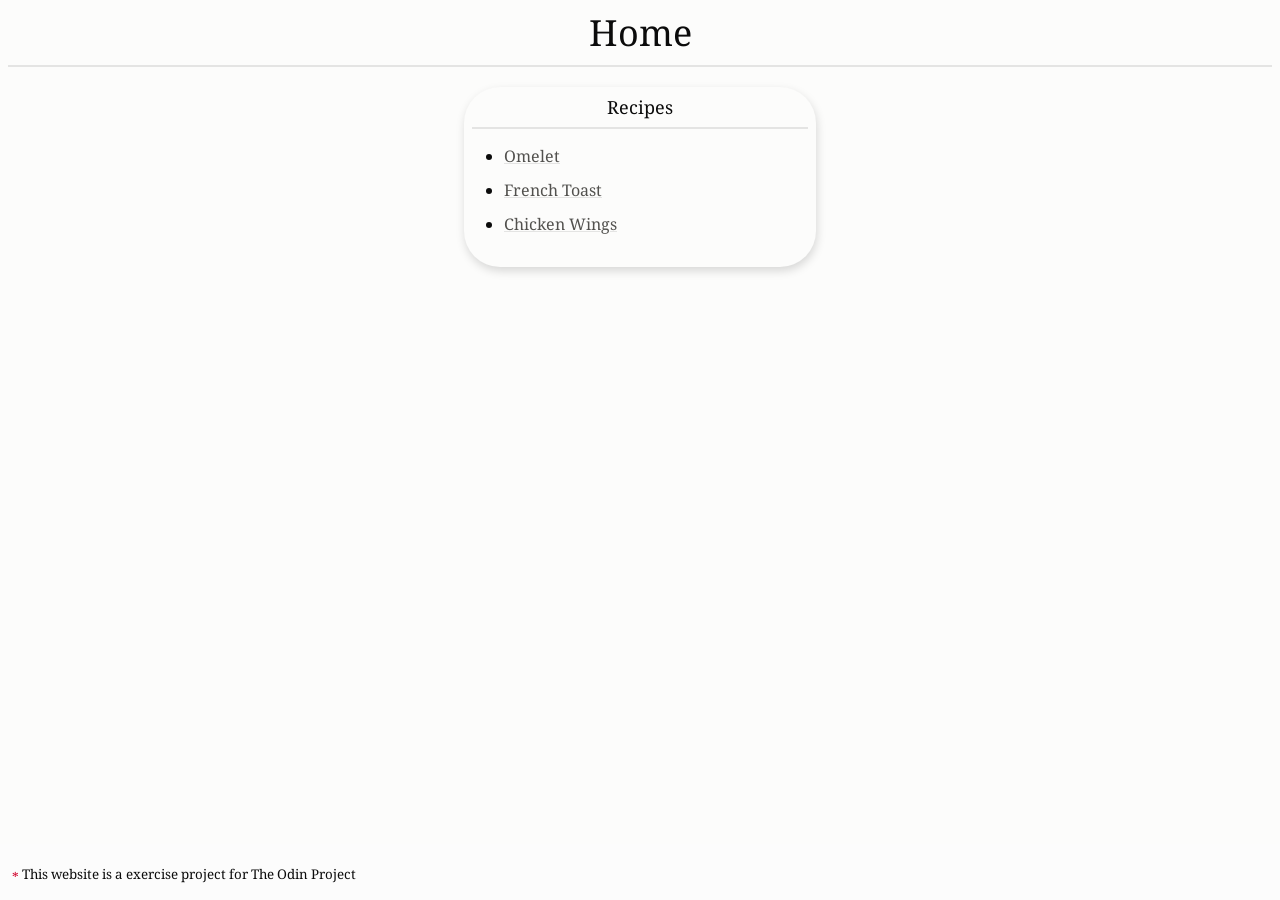
<file: index.html>
<!DOCTYPE html>

<html lang='en'>
  <head>
    <meta charset='utf-8'>
    <link rel="stylesheet" href="styles/homepage.css">

    <link rel="preconnect" href="https://fonts.googleapis.com">
    <link rel="preconnect" href="https://fonts.gstatic.com" crossorigin>
    <link href="https://fonts.googleapis.com/css2?family=Noto+Serif:ital,wght@0,100..900;1,100..900&display=swap" rel="stylesheet">

    <title>Recipes</title>
  </head>
  <body>
    <header>Home</header>
    <hr>
    <div class="recipe-list">
      <div class="recipe-header">Recipes</div>
      <hr>
      <ul>
        <li><a href='recipes/omelet.html'>Omelet</a></li>
        <li><a href='recipes/french-toast.html'>French Toast</a></li>
        <li><a href='recipes/chicken-wings.html'>Chicken Wings</a></li>
      </ul>
    </div>

    <div class="footer">
      <p>
        <small><span class="asterisk">*</span> This website is a exercise project for The Odin Project</small>
      </p>
    </div>
  </body>
</html>
</file>
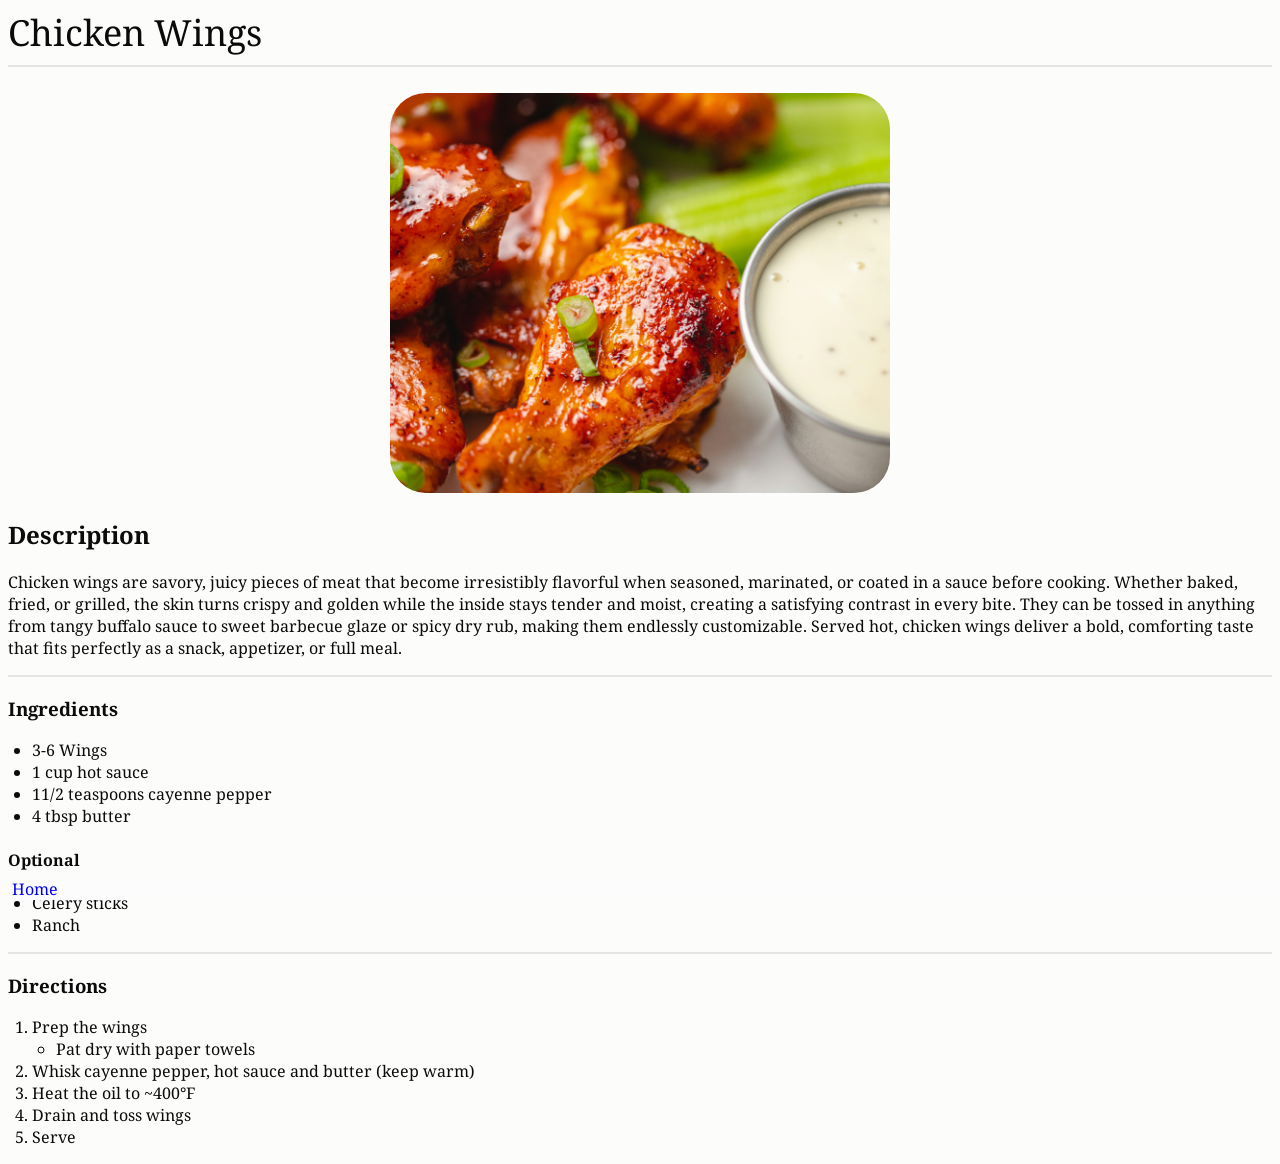
<file: recipes/chicken-wings.html>
<!DOCTYPE html>

<html lang='en'>
  <head>
    <meta charset='utf-8'>
    <link rel="stylesheet" href="../styles/recipes.css">

    <link rel="preconnect" href="https://fonts.googleapis.com">
    <link rel="preconnect" href="https://fonts.gstatic.com" crossorigin>
    <link href="https://fonts.googleapis.com/css2?family=Noto+Serif:ital,wght@0,100..900;1,100..900&display=swap" rel="stylesheet">

    <title>Chicken Wings</title>
  </head>
  <body>
    <header>Chicken Wings</header>
    <hr>
    <div class="food-image-container">
      <img class='food-image' src='../images/chicken-wings.jpg' alt='Chicken wings with ranch'>
    </div>
    <h2>Description</h2>

    <p>
Chicken wings are savory, juicy pieces of meat that become irresistibly flavorful when seasoned,
marinated, or coated in a sauce before cooking. Whether baked, fried, or grilled, the skin turns
crispy and golden while the inside stays tender and moist, creating a satisfying contrast in every
bite. They can be tossed in anything from tangy buffalo sauce to sweet barbecue glaze or spicy dry
rub, making them endlessly customizable. Served hot, chicken wings deliver a bold, comforting taste
that fits perfectly as a snack, appetizer, or full meal.
    </p>

    <hr>

    <h3>Ingredients</h3>
    <ul>
      <li>3-6 Wings</li>
      <li>1 cup hot sauce</li>
      <li>11/2 teaspoons cayenne pepper</li>
      <li>4 tbsp butter</li>
    </ul>
    <h4>Optional</h4>
    <ul>
      <li>Celery sticks</li>
      <li>Ranch</li>
    </ul>

    <hr>

    <h3>Directions</h3>
    <ol>
      <li>Prep the wings</li>
      <ul>
        <li>Pat dry with paper towels</li>
      </ul>
      <li>Whisk cayenne pepper, hot sauce and butter (keep warm)</li>
      <li>Heat the oil to ~400&deg;F</li>
      <li>Drain and toss wings</li>
      <li>Serve</li>
    </ol>

    <div class="footer">
      <a href="../index.html">Home</a>
    </div>
  </body>
</html>
</file>
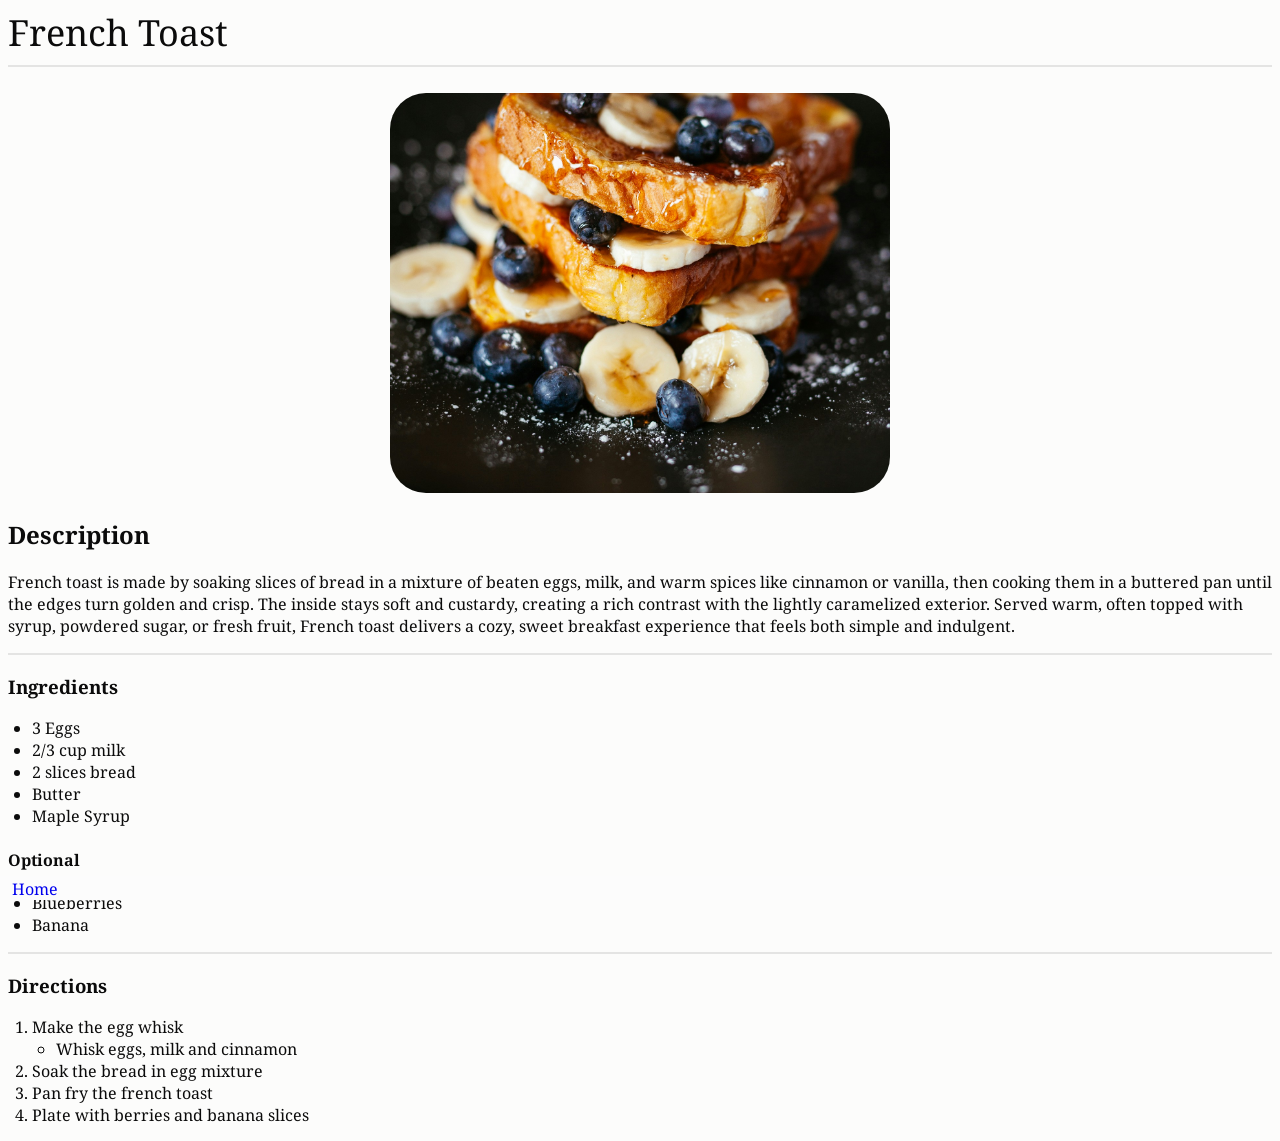
<file: recipes/french-toast.html>
<!DOCTYPE html>

<html lang='en'>
  <head>
    <meta charset='utf-8'>
    <link rel="stylesheet" href="../styles/recipes.css">

    <link rel="preconnect" href="https://fonts.googleapis.com">
    <link rel="preconnect" href="https://fonts.gstatic.com" crossorigin>
    <link href="https://fonts.googleapis.com/css2?family=Noto+Serif:ital,wght@0,100..900;1,100..900&display=swap" rel="stylesheet">

    <title>French Toast</title>
  </head>
  <body>
    <header>French Toast</header>
    <hr>
    <div class="food-image-container">
      <img class='food-image' src='../images/french-toast.jpg' alt='french toast with blueberries and bananas'>
    </div>
    <h2>Description</h2>

    <p>
French toast is made by soaking slices of bread in a mixture of beaten eggs, milk, and warm spices
like cinnamon or vanilla, then cooking them in a buttered pan until the edges turn golden and crisp.
The inside stays soft and custardy, creating a rich contrast with the lightly caramelized exterior.
Served warm, often topped with syrup, powdered sugar, or fresh fruit, French toast delivers a cozy,
sweet breakfast experience that feels both simple and indulgent.
    </p>

    <hr>

    <h3>Ingredients</h3>
    <ul>
      <li>3 Eggs</li>
      <li>2/3 cup milk</li>
      <li>2 slices bread</li>
      <li>Butter</li>
      <li>Maple Syrup</li>
    </ul>
    <h4>Optional</h4>
    <ul>
      <li>Blueberries</li>
      <li>Banana</li>
    </ul>

    <hr>

    <h3>Directions</h3>
    <ol>
      <li>Make the egg whisk</li>
      <ul>
        <li>Whisk eggs, milk and cinnamon</li>
      </ul>
      <li>Soak the bread in egg mixture</li>
      <li>Pan fry the french toast</li>
      <li>Plate with berries and banana slices</li>
    </ol>

    <div class="footer">
      <a href="../index.html">Home</a>
    </div>
  </body>
</html>
</file>
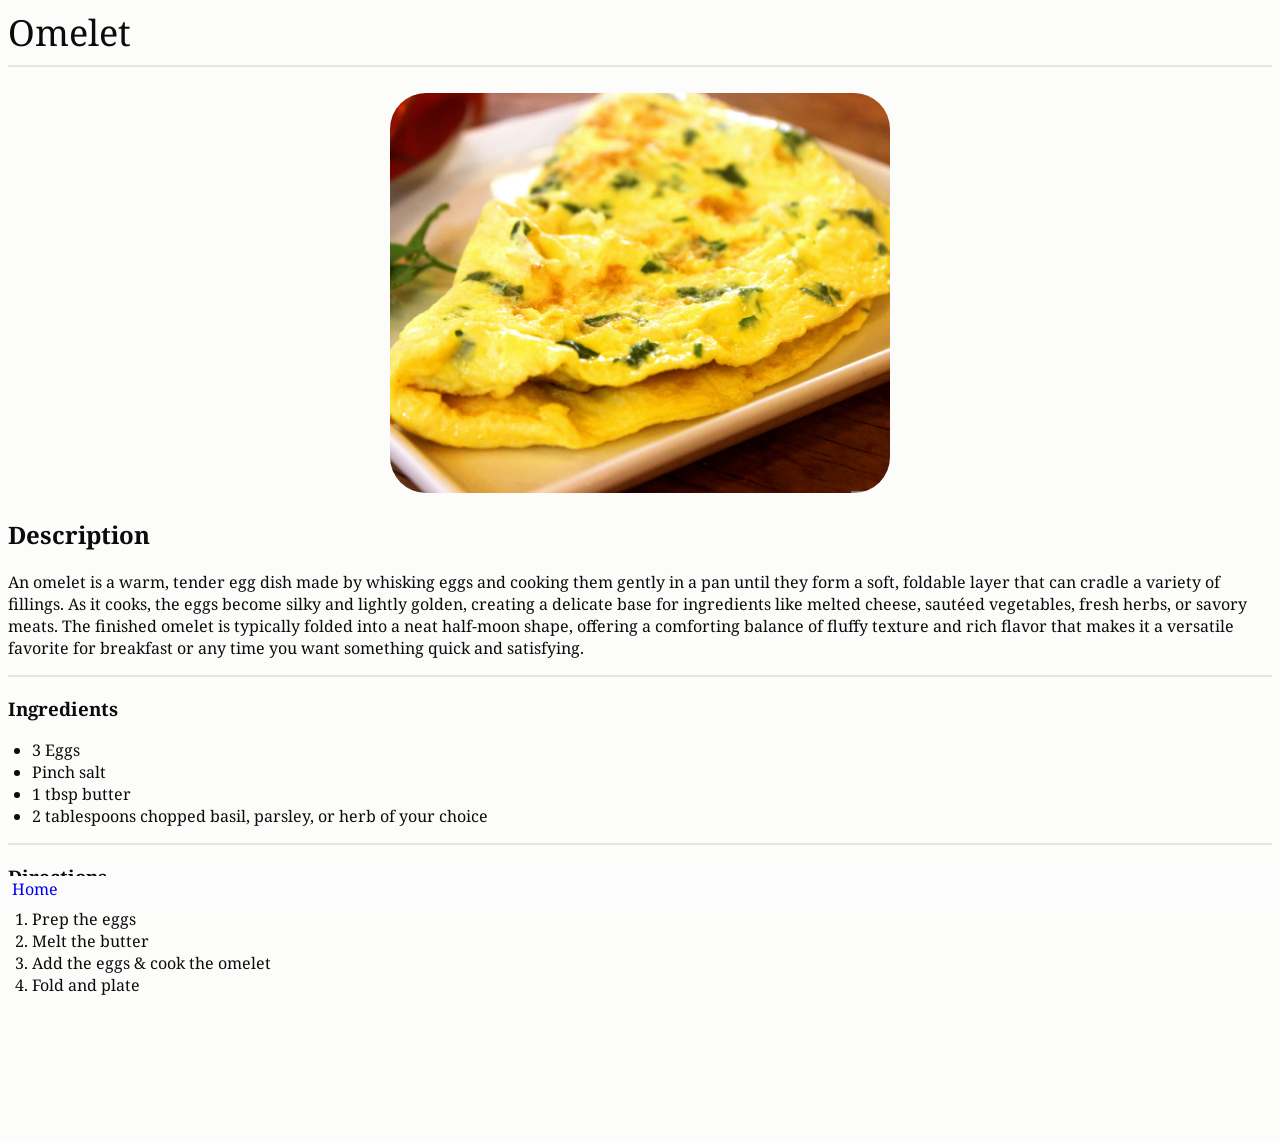
<file: recipes/omelet.html>
<!DOCTYPE html>

<html lang='en'>
  <head>
    <meta charset='utf-8'>
    <link rel="stylesheet" href="../styles/recipes.css">

    <link rel="preconnect" href="https://fonts.googleapis.com">
    <link rel="preconnect" href="https://fonts.gstatic.com" crossorigin>
    <link href="https://fonts.googleapis.com/css2?family=Noto+Serif:ital,wght@0,100..900;1,100..900&display=swap" rel="stylesheet">

    <title>Omelet</title>
  </head>
  <body>
    <header>Omelet</header>
    <hr>
    <div class="food-image-container">
      <img class='food-image' src='../images/omelet.jpg' alt='well-cooked omelet'>
    </div>
    <h2>Description</h2>

    <p>
An omelet is a warm, tender egg dish made by whisking eggs and cooking them gently in a pan
until they form a soft, foldable layer that can cradle a variety of fillings.
As it cooks, the eggs become silky and lightly golden, creating a delicate base for ingredients
like melted cheese, sautéed vegetables, fresh herbs, or savory meats.
The finished omelet is typically folded into a neat half‑moon shape, offering a comforting balance
of fluffy texture and rich flavor that makes it a versatile favorite for breakfast or any time
you want something quick and satisfying.
    </p>

    <hr>

    <h3>Ingredients</h3>
    <ul>
      <li>3 Eggs</li>
      <li>Pinch salt</li>
      <li>1 tbsp butter</li>
      <li>2 tablespoons chopped basil, parsley, or herb of your choice</li>
    </ul>

    <hr>

    <h3>Directions</h3>
    <ol>
      <li>Prep the eggs</li>
      <li>Melt the butter</li>
      <li>Add the eggs & cook the omelet</li>
      <li>Fold and plate</li>
    </ol>

    <div class="footer">
      <a href="../index.html">Home</a>
    </div>
  </body>
</html>
</file>
<file: styles/homepage.css>
body {
  background-color: #fcfcfb;
  color: #0b0b0b;
  font-family: "Noto Serif";
}

header {
  font-size: 36px;
  text-align: center;
}

hr {
  height: 2px;
  background-color: #e4e4e3;
  border: none;
}

.recipe-header {
  /* outline: 1px solid red; */
  font-size: 18px;
  text-align: center;
  margin-bottom: 8px;
}

.recipe-list {
  /* outline: 1px solid red; */
  background-color: #fcfcfb;
  box-shadow: 1px 4px 10px rgba(0, 0, 0, 0.15);
  width: 336px;
  height: auto;
  border-radius: 36px;
  margin: 20px auto;
  padding: 8px 8px 16px 8px;
}

ul {
  /* outline: 1px solid red; */
  padding-left: 32px;
}

li {
  margin: 12px 0;
}

a {
  color: #52514e;
  text-decoration: underline solid #e4e4e3;
}

.footer {
  position: fixed;
  left: 0;
  bottom: 0;
  width: 100%;
  padding: 2px 2px 0px 12px;
  background-color: #fcfcfc;
}

.asterisk {
  color: #D2042D;
  position: relative;
  top: 0.2em;
}
</file>
<file: styles/recipes.css>
body {
  background-color: #fcfcfb;
  color: #0b0b0b;
  font-family: "Noto Serif";
  min-height: 125vh;
}

header {
  font-size: 36px;
}

hr {
  height: 2px;
  background-color: #e4e4e3;
  border: none;
}

.food-image-container {
  margin-top: 26px;
  text-align: center;
}

.food-image {
  object-fit: cover;
  width: 500px;
  height: 400px;
  border-radius: 36px;
}

ol,ul {
  padding-left: 24px;
}


.footer {
  position: fixed;
  left: 0;
  bottom: 0;
  width: 100%;
  padding: 2px 2px 0px 12px;
  background-color: #fcfcfc;
}

a {
  text-decoration: none;
}
</file>
